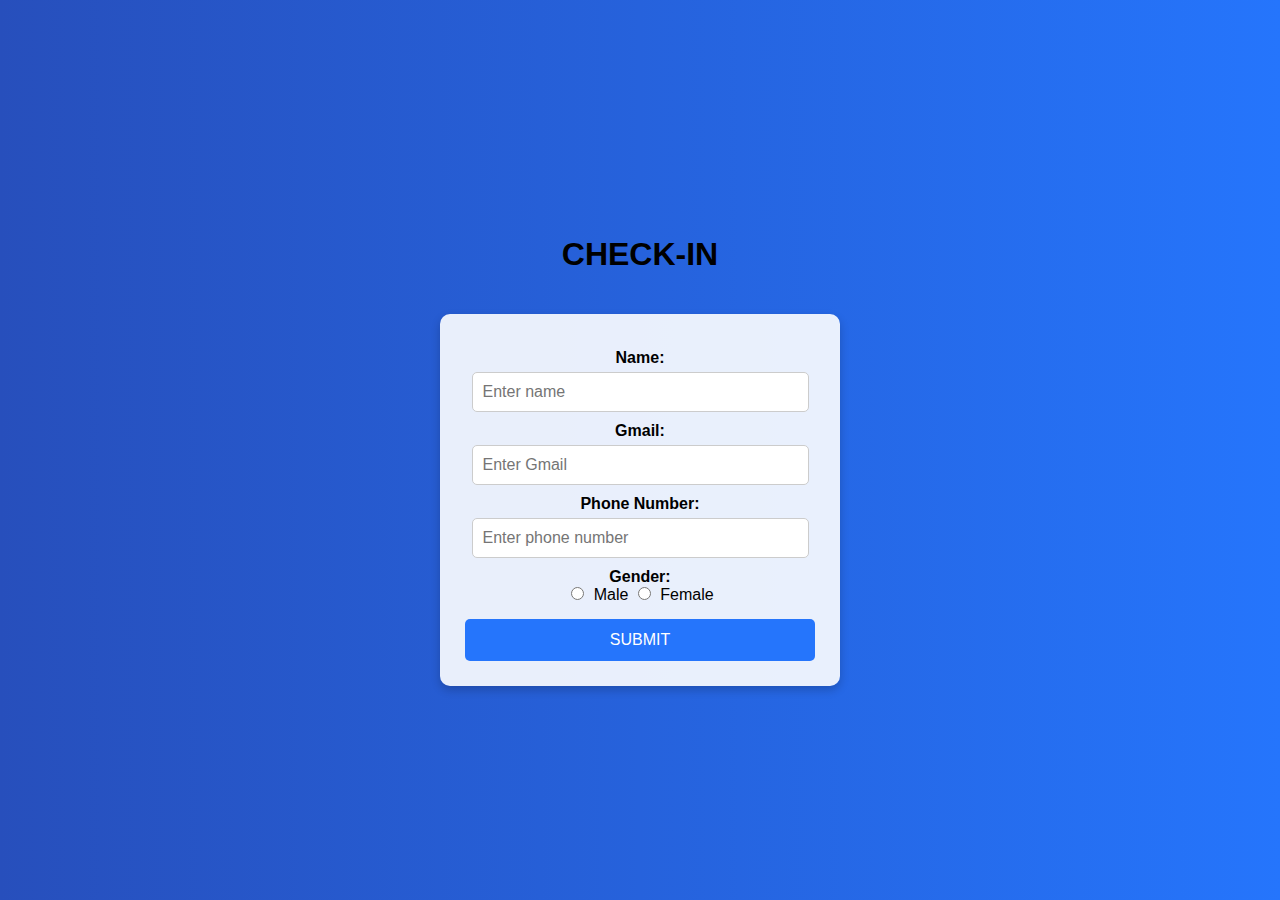
<file: index.html>
<!DOCTYPE html>
<html lang="en">
<head>
    <meta charset="UTF-8">
    <meta name="viewport" content="width=device-width, initial-scale=1.0">
    <link rel="stylesheet" href="styles.css">
    <title>Login Page</title>
</head>
<body>
    <header>
        <h1>CHECK-IN</h1>
    </header>

    <div class="credentials">
        <form id="loginForm">
            <label for="name">Name:</label>
            <input type="text" id="name" placeholder="Enter name" required>
            
            <label for="gmail">Gmail:</label>
            <input type="email" id="gmail" placeholder="Enter Gmail" required>
            
            <label for="phonenumber">Phone Number:</label>
            <input type="tel" id="phonenumber" placeholder="Enter phone number" required>

            <label>Gender:</label>
            <input type="radio" id="male" name="gender" value="male" required> Male
            <input type="radio" id="female" name="gender" value="female" required> Female
            
            <button type="submit">SUBMIT</button>
        </form>
    </div>

    <script src="script.js"></script>
</body>
</html>
</file>
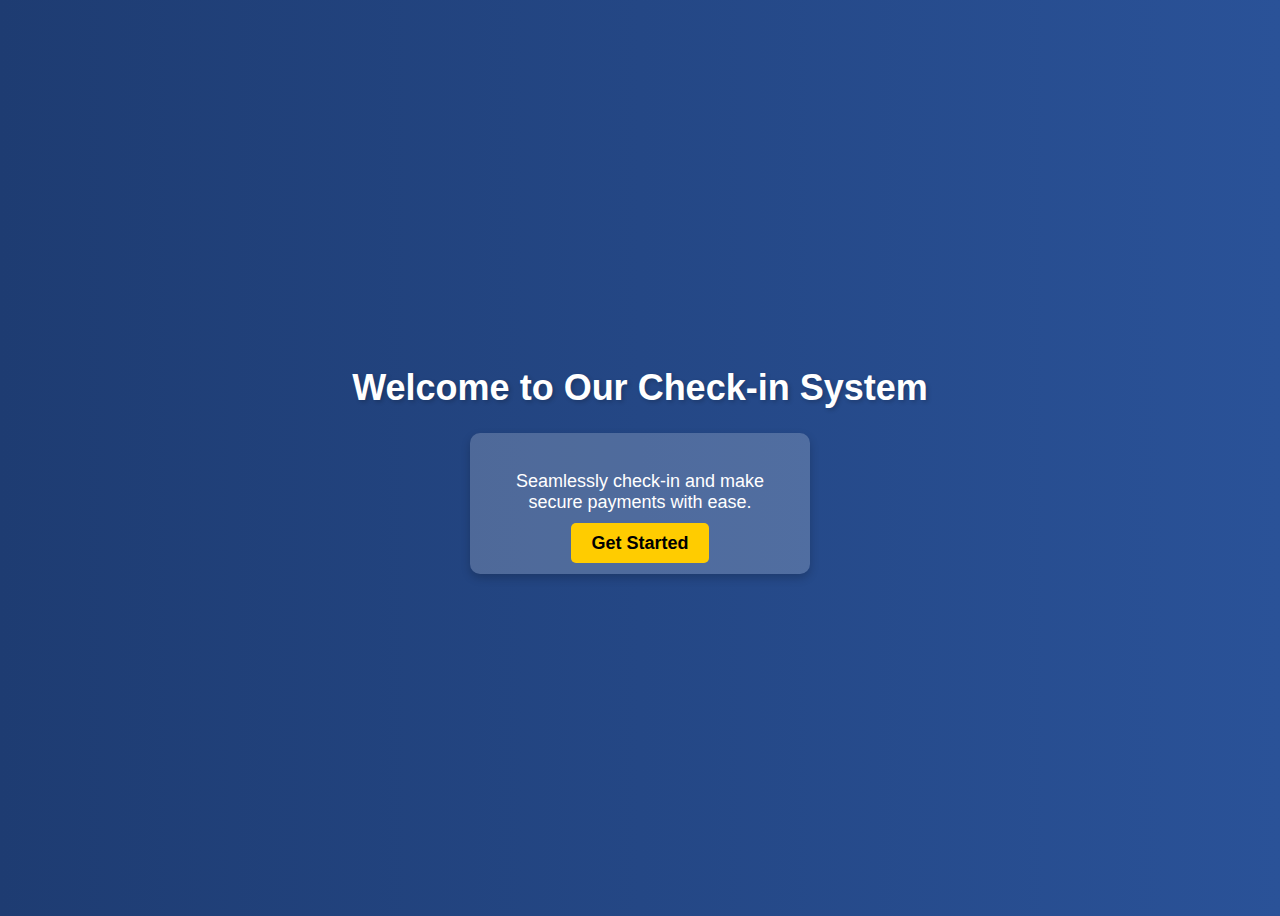
<file: home.html>
<!DOCTYPE html>
<html lang="en">
<head>
    <meta charset="UTF-8">
    <meta name="viewport" content="width=device-width, initial-scale=1.0">
    <link rel="stylesheet" href="home.css">
    <title>Home Page</title>
</head>
<body>
    <header>
        <h1>Welcome to Our Check-in System</h1>
    </header>

    <div class="container">
        <p>Seamlessly check-in and make secure payments with ease.</p>
        <a href="index.html" class="btn">Get Started</a>
    </div>
</body>
</html>
</file>
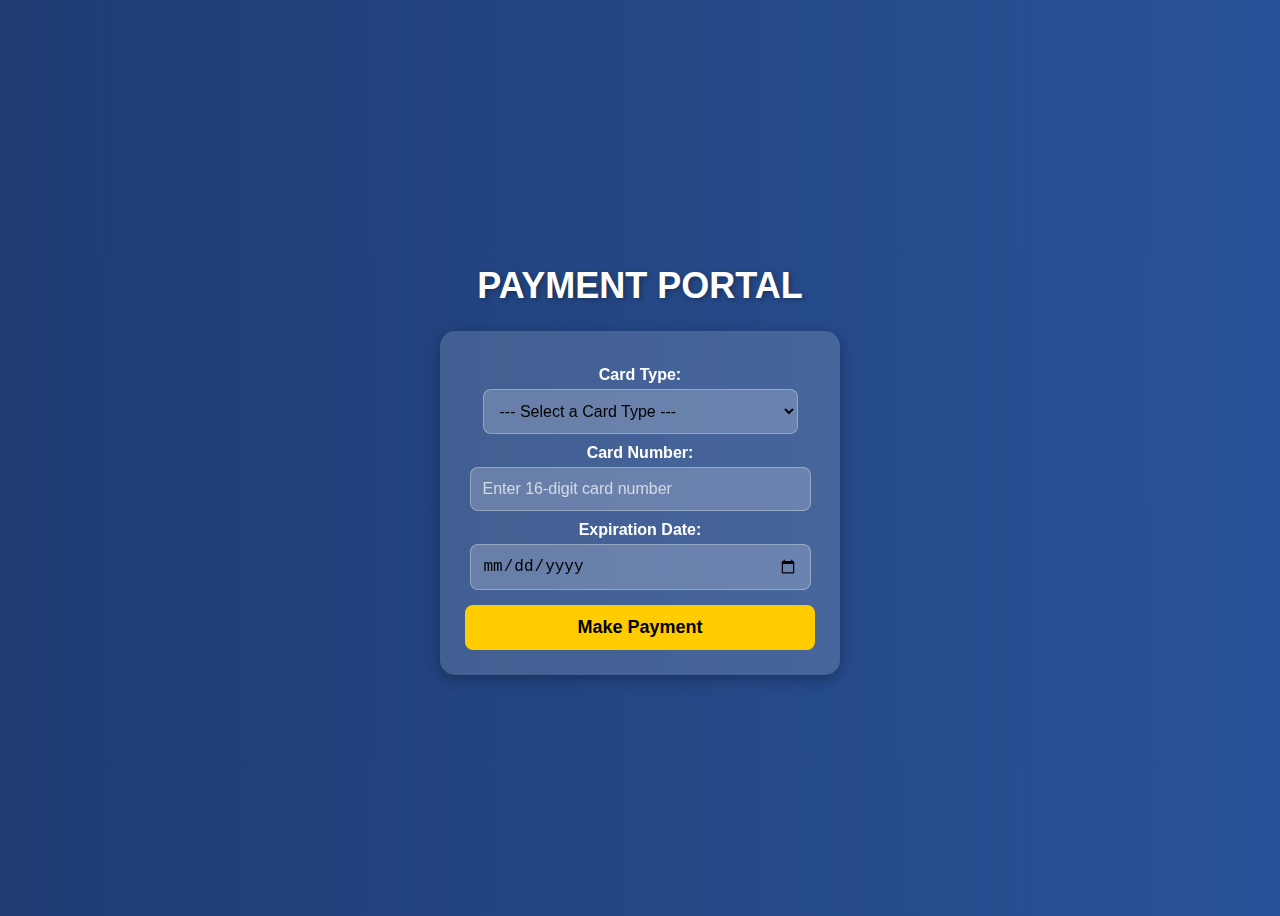
<file: payment.html>
<!DOCTYPE html>
<html lang="en">
<head>
    <meta charset="UTF-8">
    <meta name="viewport" content="width=device-width, initial-scale=1.0">
    <link rel="stylesheet" href="payment.css">
    <title>Payment Page</title>
</head>
<body>
    <header>
        <h1>PAYMENT PORTAL</h1>
    </header>

    <div id="payment-container">
        <form id="paymentForm">
            <label for="card_type">Card Type:</label>
            <select id="card_type" required>
                <option value="">--- Select a Card Type ---</option>
                <option value="visa">Visa</option>
                <option value="rupay">Rupay</option>
                <option value="mastercard">Master Card</option>
            </select>

            <label for="cardNumber">Card Number:</label>
            <input type="number" id="cardNumber" placeholder="Enter 16-digit card number" required>

            <label for="exp_date">Expiration Date:</label>
            <input type="date" id="exp_date" required>

            <button type="submit">Make Payment</button>
        </form>
    </div>

    <script src="payment.js"></script>
</body>
</html>
</file>
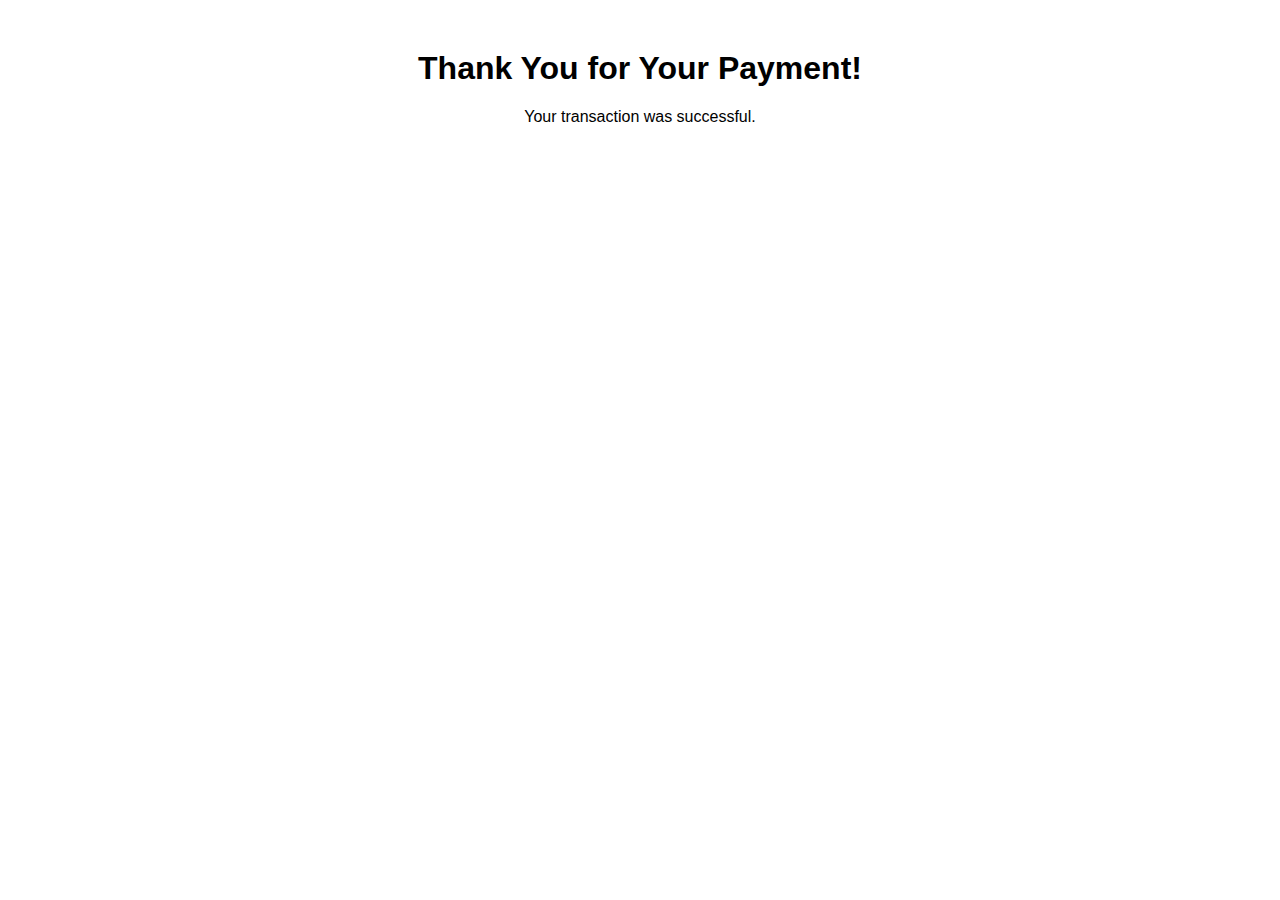
<file: thank.html>
<!DOCTYPE html>
<html lang="en">
<head>
    <meta charset="UTF-8">
    <meta name="viewport" content="width=device-width, initial-scale=1.0">
    <title>Thank You</title>
    <style>
        body {
            font-family: Arial, sans-serif;
            text-align: center;
            margin: 50px;
        }
    </style>
</head>
<body>
    <h1>Thank You for Your Payment!</h1>
    <p>Your transaction was successful.</p>
</body>
</html>
</file>
<file: styles.css>
body {
    font-family: Arial, sans-serif;
    background: linear-gradient(to right, #274fbc, #2575fc);
    margin: 0;
    padding: 0;
    display: flex;
    flex-direction: column;
    align-items: center;
    justify-content: center;
    height: 100vh;
  }
  
  /* Header */
  header {
    text-align: center;
    margin-bottom: 20px;
  }
  
  h1.check {
    font-size: 32px;
    color: #fff;
    font-weight: bold;
    text-shadow: 2px 2px 4px rgba(0, 0, 0, 0.2);
  }
  
  /* Form Container */
  .credentials {
    background: rgba(255, 255, 255, 0.9);
    padding: 25px;
    border-radius: 10px;
    box-shadow: 0px 4px 10px rgba(0, 0, 0, 0.2);
    width: 350px;
    text-align: center;
  }
  
  /* Input Fields */
  input[type="text"],
  input[type="email"],
  input[type="tel"] {
    width: 90%;
    padding: 10px;
    margin-top: 5px;
    border: 1px solid #ccc;
    border-radius: 5px;
    font-size: 16px;
  }
  
  input[type="radio"] {
    margin: 0 5px;
  }
  
  /* Labels */
  label {
    font-size: 16px;
    font-weight: bold;
    display: block;
    margin-top: 10px;
  }
  
  /* Button */
  button {
    background: #2575fc;
    color: white;
    padding: 12px 20px;
    border: none;
    border-radius: 5px;
    font-size: 16px;
    cursor: pointer;
    transition: background 0.3s ease;
    width: 100%;
    margin-top: 15px;
  }
  
  button:hover {
    background: #4084ea;
  }
  
  /* Responsive */
  @media (max-width: 400px) {
    .credentials {
      width: 90%;
    }
  }
</file>
<file: home.css>
body {
    font-family: Arial, sans-serif;
    background: linear-gradient(to right, #1e3c72, #2a5298);
    color: white;
    text-align: center;
    height: 100vh;
    display: flex;
    flex-direction: column;
    align-items: center;
    justify-content: center;
}

header h1 {
    font-size: 36px;
    text-shadow: 2px 2px 4px rgba(0, 0, 0, 0.2);
}

.container {
    background: rgba(255, 255, 255, 0.2);
    padding: 20px;
    border-radius: 10px;
    box-shadow: 0px 4px 10px rgba(0, 0, 0, 0.2);
    width: 300px;
}

p {
    font-size: 18px;
    margin-bottom: 20px;
}

.btn {
    background: #ffcc00;
    color: black;
    padding: 10px 20px;
    border-radius: 5px;
    text-decoration: none;
    font-size: 18px;
    font-weight: bold;
}

.btn:hover {
    background: #ff9900;
}
</file>
<file: payment.css>
/* Background & General Styles */
body {
    font-family: 'Poppins', sans-serif;
    background: linear-gradient(to right, #1e3c72, #2a5298);
    display: flex;
    flex-direction: column;
    align-items: center;
    justify-content: center;
    height: 100vh;
    color: white;
}

/* Header */
header h1 {
    font-size: 36px;
    font-weight: bold;
    text-shadow: 2px 2px 5px rgba(0, 0, 0, 0.3);
}

/* Glassmorphism Card */
#payment-container {
    background: rgba(255, 255, 255, 0.15);
    backdrop-filter: blur(10px);
    padding: 25px;
    border-radius: 15px;
    box-shadow: 0px 4px 15px rgba(0, 0, 0, 0.3);
    width: 350px;
    text-align: center;
    transition: all 0.3s ease;
}

/* Form Elements */
label {
    font-size: 16px;
    font-weight: bold;
    display: block;
    margin-top: 10px;
}

input, select {
    width: 90%;
    padding: 12px;
    margin-top: 5px;
    border: 1px solid rgba(255, 255, 255, 0.3);
    border-radius: 8px;
    font-size: 16px;
    background: rgba(255, 255, 255, 0.2);
    color: rgb(0, 0, 0);
}

input::placeholder {
    color: rgba(255, 255, 255, 0.7);
}

input:focus, select:focus {
    border-color: #ffcc00;
    outline: none;
}

/* Submit Button */
button {
    background: #ffcc00;
    color: black;
    padding: 12px 20px;
    border: none;
    border-radius: 8px;
    font-size: 18px;
    font-weight: bold;
    cursor: pointer;
    transition: all 0.3s ease;
    width: 100%;
    margin-top: 15px;
}

button:hover {
    background: #ff9900;
    transform: scale(0.98);
}

/* Responsive */
@media (max-width: 400px) {
    #payment-container {
        width: 90%;
    }
}
</file>
